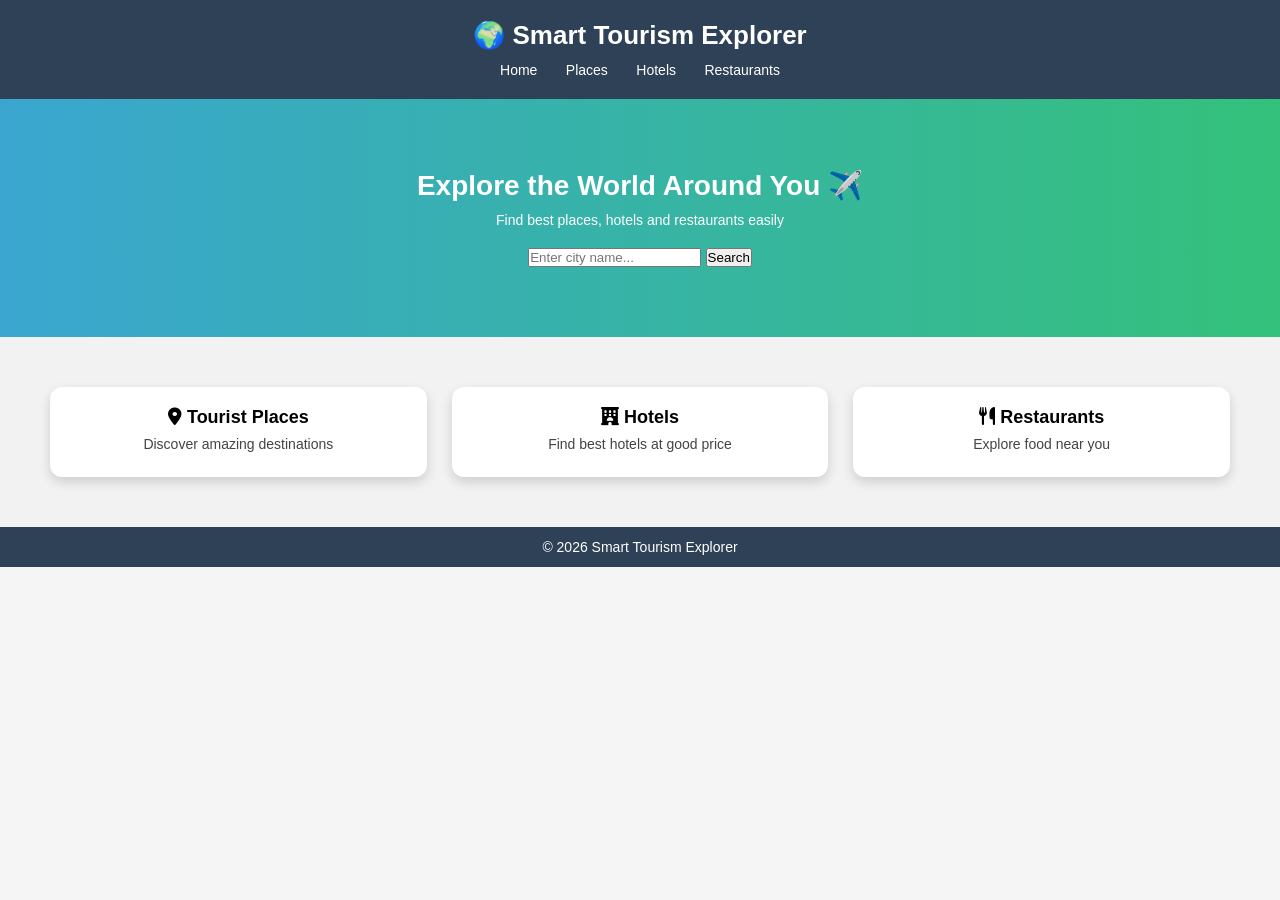
<file: index.html>
<!DOCTYPE html>
<html lang="en">
<head>
    <meta charset="UTF-8">
    <meta name="viewport" content="width=device-width, initial-scale=1.0">

    <title>Smart Tourism Explorer</title>

    <!-- CSS -->
    <link rel="stylesheet" href="css/style.css">

    <!-- Font Awesome Icons -->
    <link rel="stylesheet" href="https://cdnjs.cloudflare.com/ajax/libs/font-awesome/6.5.0/css/all.min.css">
</head>

<body>

    <!-- Navbar -->
    <header class="navbar">
        <h1>🌍 Smart Tourism Explorer</h1>

        <nav>
            <a href="/index.html">Home</a>
            <a href="/places.html">Places</a>
            <a href="/hotel.html">Hotels</a>
            <a href="/restaurant.html">Restaurants</a>
            <!-- <a href="/restaurant.html">Restaurants"></a> -->
            <!-- <a href="/restaurant.html">Restaurants"></a> -->
        </nav>
    </header>

    <!-- Hero Section -->
    <section class="hero">
        <h2>Explore the World Around You ✈️</h2>
        <p>Find best places, hotels and restaurants easily</p>

        <input type="text" id="searchBox" placeholder="Enter city name...">
        <button onclick="searchCity()">Search</button>
    </section>

    <!-- Features Section -->
    <section class="features">

        <div class="card">
            <h3><i class="fas fa-map-marker-alt"></i> Tourist Places</h3>
            <p>Discover amazing destinations</p>
        </div>

        <div class="card">
            <h3><i class="fas fa-hotel"></i> Hotels</h3>
            <p>Find best hotels at good price</p>
        </div>

        <div class="card">
            <h3><i class="fas fa-utensils"></i> Restaurants</h3>
            <p>Explore food near you</p>
        </div>

    </section>

    <!-- Footer -->
    <footer class="footer">
        <p>© 2026 Smart Tourism Explorer </p>
    </footer>

    <!-- JS -->
    <script src="js/script.js"></script>

</body>
</html>
</file>
<file: css/style.css>
/* Reset */
* {
    margin: 0;
    padding: 0;
    box-sizing: border-box;
    font-family: 'Segoe UI', sans-serif;
}

/* Body */
body {
    background-color: #f5f5f5;
}

/* Navbar */
.navbar {
    background-color: #2f4156;
    color: white;
    padding: 20px;
    text-align: center;
}

.navbar h1 {
    margin-bottom: 10px;
    font-size: 26px;
}

.navbar nav a {
    color: white;
    margin: 0 12px;
    text-decoration: none;
    font-size: 14px;
}

.navbar nav a:hover {
    text-decoration: underline;
}

/* Hero Section */
.hero {
    background: linear-gradient(to right, #3aa6d0, #34c17b);
    color: white;
    text-align: center;
    padding: 70px 20px;
}

.hero h2 {
    font-size: 28px;
    margin-bottom: 10px;
}

.hero p {
    margin-bottom: 20px;
    font-size: 14px;
}

/* Features Section */
.features {
    display: grid;
    grid-template-columns: repeat(auto-fit, minmax(220px, 1fr));
    gap: 25px;
    padding: 50px;
    background-color: #f2f2f2;
}

/* Cards */
.card {
    background-color: #ffffff;
    padding: 20px;
    border-radius: 12px;
    text-align: center;
    box-shadow: 0 5px 12px rgba(0,0,0,0.15);
    transition: 0.3s;
}

.card:hover {
    transform: translateY(-6px);
}

.card img {
    width: 100%;
    border-radius: 10px;
    margin-bottom: 10px;
}

.card h3 {
    margin-bottom: 8px;
    font-size: 18px;
}

.card p {
    font-size: 14px;
    color: #444;
    margin-bottom: 5px;
}

/* Buttons */
.book-btn {
    margin-top: 10px;
    padding: 8px 12px;
    border: none;
    background: #34c17b;
    color: white;
    border-radius: 5px;
    cursor: pointer;
}

.book-btn:hover {
    background: #28a765;
}

/* Footer */
.footer {
    background-color: #2f4156;
    color: white;
    text-align: center;
    padding: 12px;
    font-size: 14px;
}

/* 📋 Booking Form (NEW) */
#booking-form {
    margin-top: 20px;
    text-align: left;
}

#booking-form label {
    display: block;
    margin-top: 10px;
    font-weight: bold;
}

#booking-form input,
#booking-form select {
    width: 100%;
    padding: 8px;
    margin-top: 5px;
    border-radius: 5px;
    border: 1px solid #ccc;
}

#availability-msg {
    margin-top: 10px;
    font-weight: bold;
}

/* Responsive */
@media (max-width: 768px) {
    .hero input {
        width: 80%;
        margin-bottom: 10px;
    }
}
</file>
